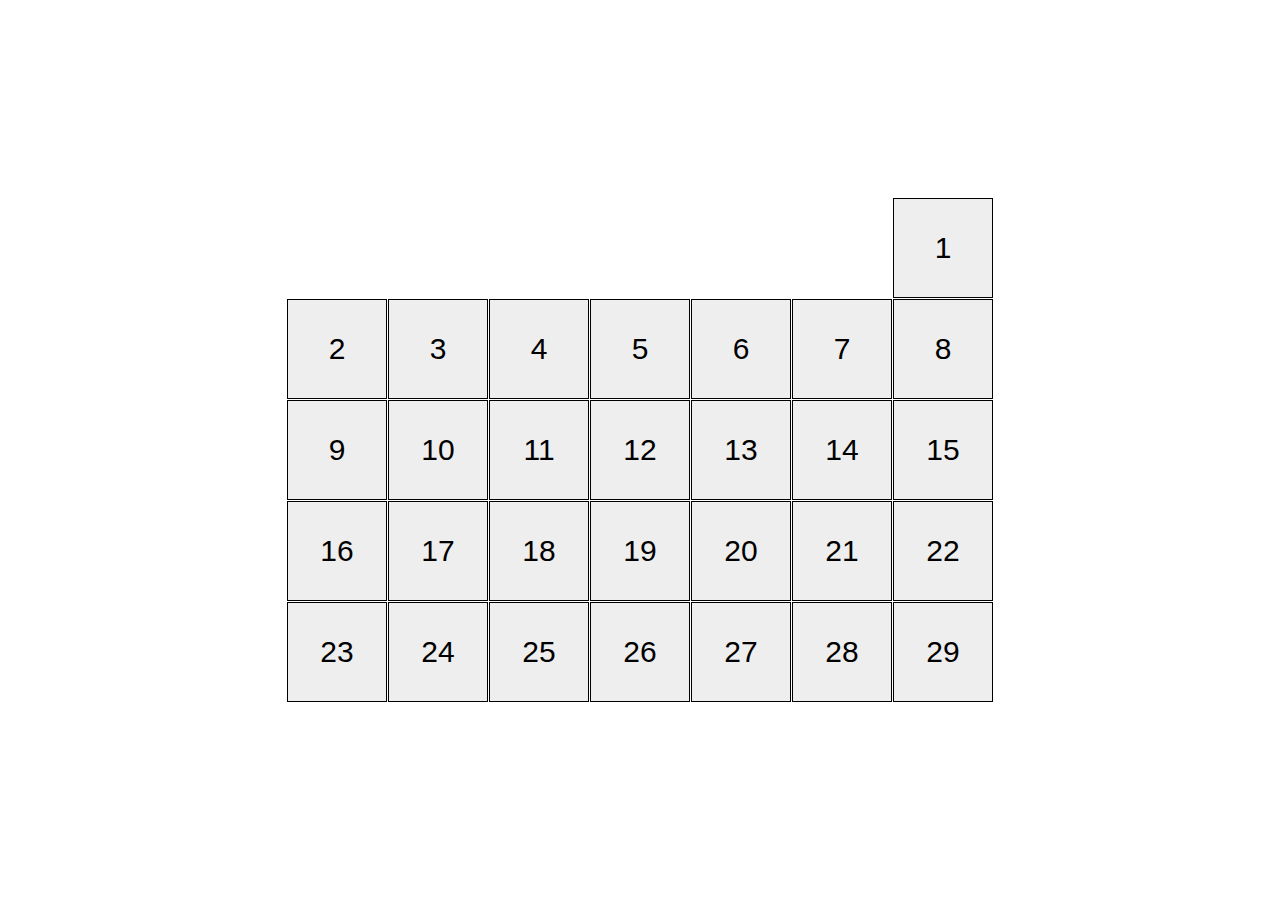
<file: index.html>
<!DOCTYPE html><html lang="en" class="page"><head><meta charset="UTF-8"><meta name="viewport" content="width=device-width, initial-scale=1.0"><title>Calendar</title><link rel="stylesheet" href="main.cf71d4c1.css"></head><body class="page__body"> <div class="calendar calendar--start-day_sun calendar--month-length_29"> <div class="calendar__day"></div> <div class="calendar__day"></div> <div class="calendar__day"></div> <div class="calendar__day"></div> <div class="calendar__day"></div> <div class="calendar__day"></div> <div class="calendar__day"></div> <div class="calendar__day"></div> <div class="calendar__day"></div> <div class="calendar__day"></div> <div class="calendar__day"></div> <div class="calendar__day"></div> <div class="calendar__day"></div> <div class="calendar__day"></div> <div class="calendar__day"></div> <div class="calendar__day"></div> <div class="calendar__day"></div> <div class="calendar__day"></div> <div class="calendar__day"></div> <div class="calendar__day"></div> <div class="calendar__day"></div> <div class="calendar__day"></div> <div class="calendar__day"></div> <div class="calendar__day"></div> <div class="calendar__day"></div> <div class="calendar__day"></div> <div class="calendar__day"></div> <div class="calendar__day"></div> <div class="calendar__day"></div> <div class="calendar__day"></div> <div class="calendar__day"></div> </div> </body></html>
</file>
<file: main.cf71d4c1.css>
.page{font-family:Arial,sans-serif;font-size:16px}.page__body{margin:0;height:100vh;display:flex;justify-content:center;align-items:center}.calendar{display:flex;flex-wrap:wrap;padding:10px;width:706px;gap:1px}.calendar__day{width:100px;height:100px;box-sizing:border-box;display:flex;align-items:center;justify-content:center;font-size:30px;background-color:#eee;border:1px solid #000}.calendar__day:hover{background-color:pink;transform:translateY(-20%);transition:.5s;cursor:pointer}.calendar__day:first-child:before{content:"1"}.calendar__day:nth-child(2):before{content:"2"}.calendar__day:nth-child(3):before{content:"3"}.calendar__day:nth-child(4):before{content:"4"}.calendar__day:nth-child(5):before{content:"5"}.calendar__day:nth-child(6):before{content:"6"}.calendar__day:nth-child(7):before{content:"7"}.calendar__day:nth-child(8):before{content:"8"}.calendar__day:nth-child(9):before{content:"9"}.calendar__day:nth-child(10):before{content:"10"}.calendar__day:nth-child(11):before{content:"11"}.calendar__day:nth-child(12):before{content:"12"}.calendar__day:nth-child(13):before{content:"13"}.calendar__day:nth-child(14):before{content:"14"}.calendar__day:nth-child(15):before{content:"15"}.calendar__day:nth-child(16):before{content:"16"}.calendar__day:nth-child(17):before{content:"17"}.calendar__day:nth-child(18):before{content:"18"}.calendar__day:nth-child(19):before{content:"19"}.calendar__day:nth-child(20):before{content:"20"}.calendar__day:nth-child(21):before{content:"21"}.calendar__day:nth-child(22):before{content:"22"}.calendar__day:nth-child(23):before{content:"23"}.calendar__day:nth-child(24):before{content:"24"}.calendar__day:nth-child(25):before{content:"25"}.calendar__day:nth-child(26):before{content:"26"}.calendar__day:nth-child(27):before{content:"27"}.calendar__day:nth-child(28):before{content:"28"}.calendar__day:nth-child(29):before{content:"29"}.calendar__day:nth-child(30):before{content:"30"}.calendar__day:nth-child(31):before{content:"31"}.calendar--start-day_mon .calendar__day:first-child{margin-left:0}.calendar--start-day_tue .calendar__day:first-child{margin-left:101px}.calendar--start-day_wed .calendar__day:first-child{margin-left:202px}.calendar--start-day_thu .calendar__day:first-child{margin-left:303px}.calendar--start-day_fri .calendar__day:first-child{margin-left:404px}.calendar--start-day_sat .calendar__day:first-child{margin-left:505px}.calendar--start-day_sun .calendar__day:first-child{margin-left:606px}.calendar--month-length_28 .calendar__day:nth-child(n+29),.calendar--month-length_29 .calendar__day:nth-child(n+30),.calendar--month-length_30 .calendar__day:nth-child(n+31),.calendar--month-length_31 .calendar__day:nth-child(n+32){display:none}
/*# sourceMappingURL=main.cf71d4c1.css.map */
</file>
